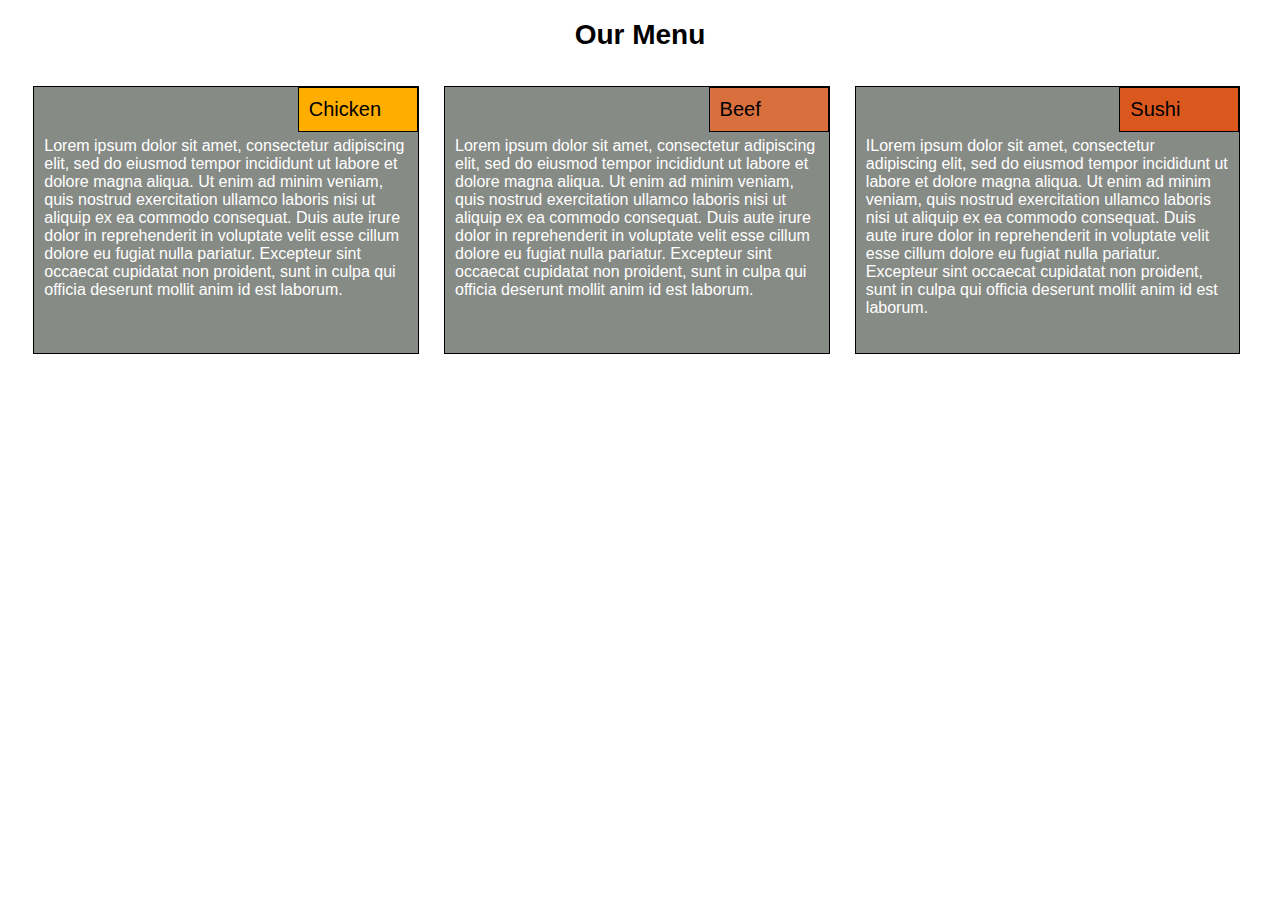
<file: mod2_solution/index.html>
<!DOCTYPE html>
<html>
<head>
<meta charset="utf-8">
<title>mod2_solution</title>
<link rel="stylesheet" href="style.css">
<meta name="viewport" content="width=device-width, initial-scale=1">
</head>
<body>
<h1 class="header">Our Menu</h1>

<div class="row">
  <div class="col-lg-3 col-md-2 col-sd-1">
      <div class="ht h1">
        Chicken
      </div>
    <p>Lorem ipsum dolor sit amet, consectetur adipiscing elit, sed do eiusmod tempor incididunt ut labore et dolore magna aliqua. Ut enim ad minim veniam, quis nostrud exercitation ullamco laboris nisi ut aliquip ex ea commodo consequat. Duis aute irure dolor in reprehenderit in voluptate velit esse cillum dolore eu fugiat nulla pariatur. Excepteur sint occaecat cupidatat non proident, sunt in culpa qui officia deserunt mollit anim id est laborum.</p>
  </div>

  <div class="col-lg-3 col-md-2 col-sd-1">
    <div class="ht t2">
      Beef
    </div>
  <p>Lorem ipsum dolor sit amet, consectetur adipiscing elit, sed do eiusmod tempor incididunt ut labore et dolore magna aliqua. Ut enim ad minim veniam, quis nostrud exercitation ullamco laboris nisi ut aliquip ex ea commodo consequat. Duis aute irure dolor in reprehenderit in voluptate velit esse cillum dolore eu fugiat nulla pariatur. Excepteur sint occaecat cupidatat non proident, sunt in culpa qui officia deserunt mollit anim id est laborum.</p>
  </div>

  <div class="col-lg-3 col-md-1 col-sd-1">
    <div class="ht t3">
      Sushi
    </div>
  <p>ILorem ipsum dolor sit amet, consectetur adipiscing elit, sed do eiusmod tempor incididunt ut labore et dolore magna aliqua. Ut enim ad minim veniam, quis nostrud exercitation ullamco laboris nisi ut aliquip ex ea commodo consequat. Duis aute irure dolor in reprehenderit in voluptate velit esse cillum dolore eu fugiat nulla pariatur. Excepteur sint occaecat cupidatat non proident, sunt in culpa qui officia deserunt mollit anim id est laborum.</p>
  </div>
</div>

</body>
</html>
</file>
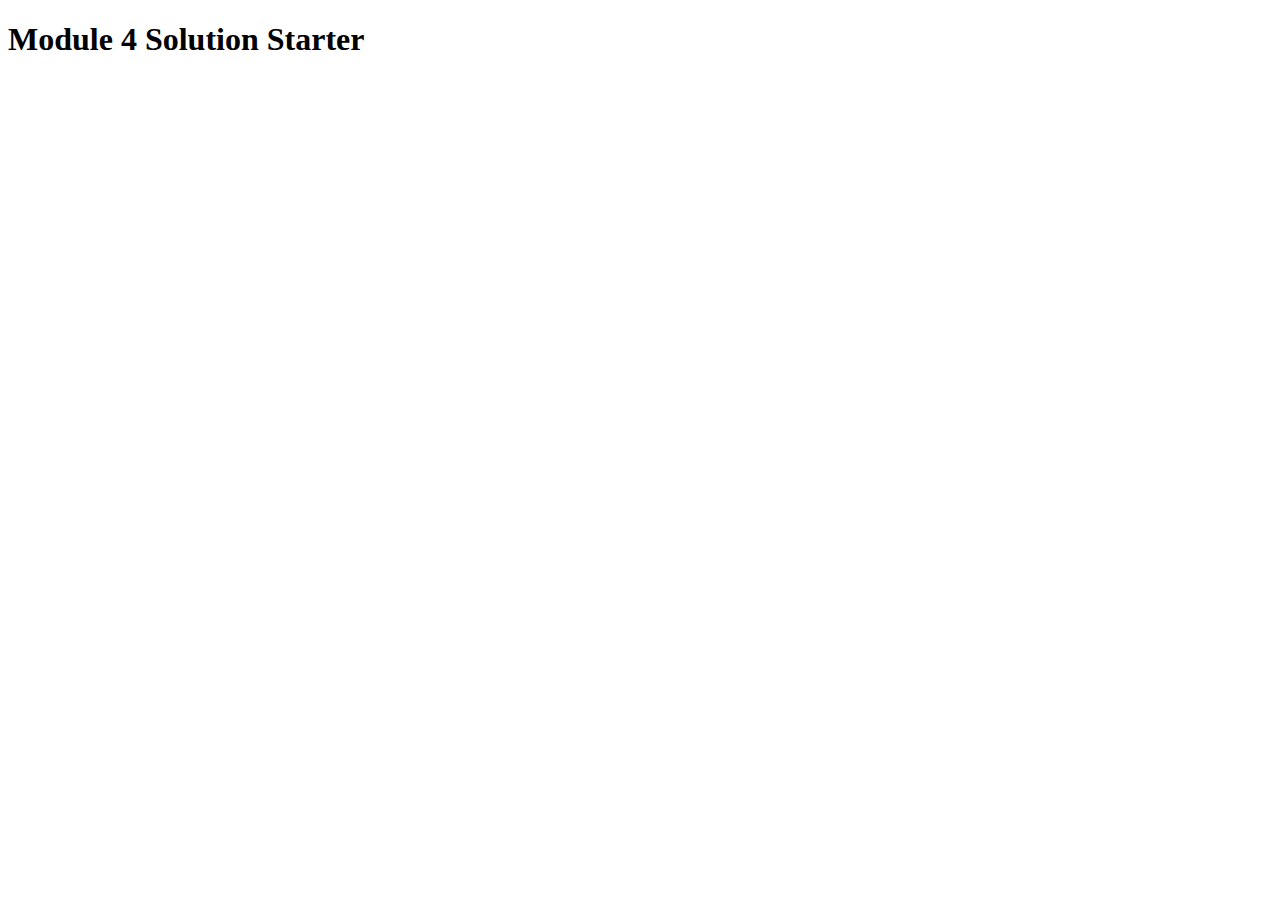
<file: mod4_solution/index.html>
<!DOCTYPE html>
<html>
<head>
  <meta charset="utf-8">
  <title>Module 4 Solution Starter</title>
  <script src="SpeakHello.js"></script>
  <script src="SpeakGoodBye.js"></script>
  <script src="script.js"></script>
</head>
<body>
  <h1>Module 4 Solution Starter</h1>
</body>
</html>
</file>
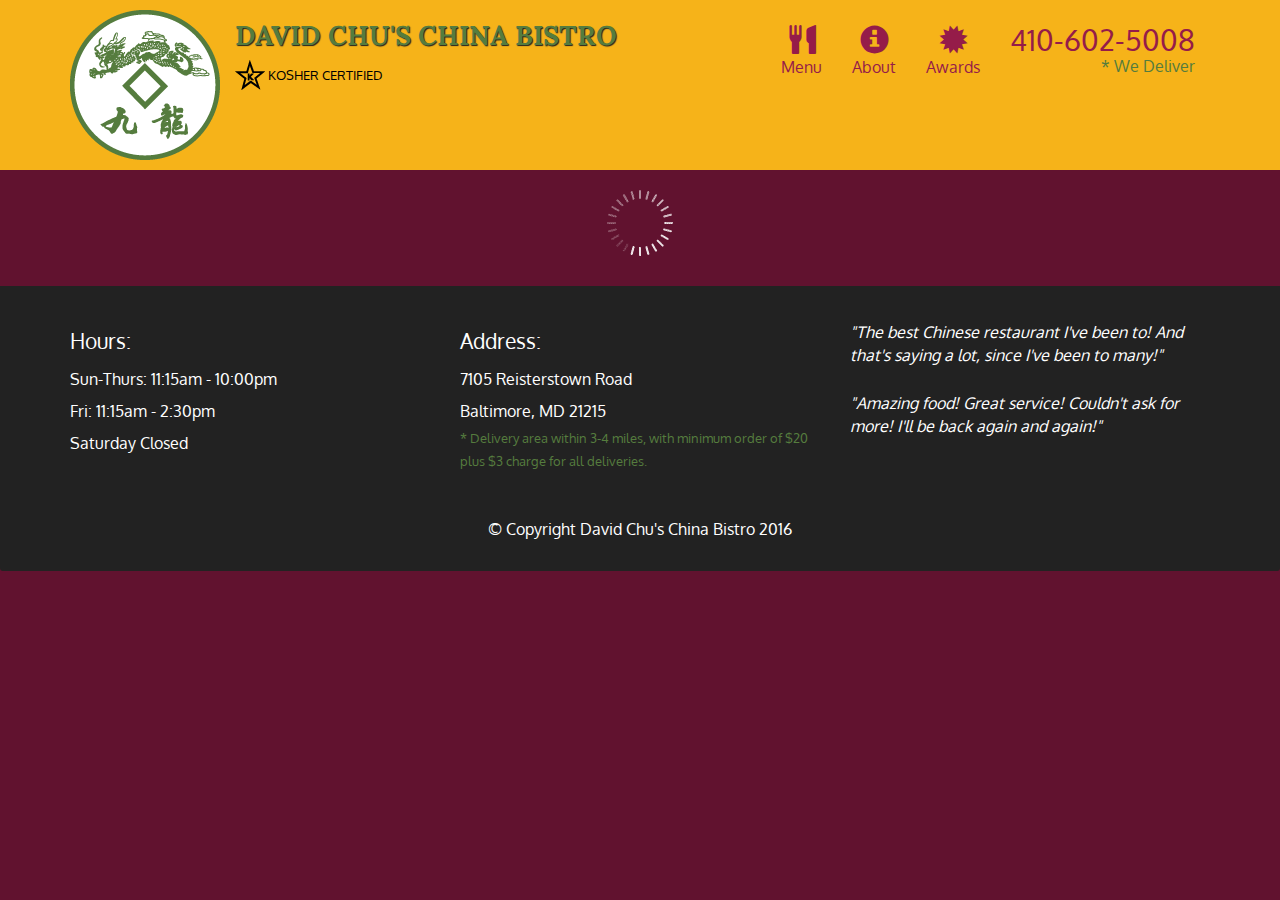
<file: mod5_solution/index.html>
<!doctype html>
<html lang="en">
  <head>
    <meta charset="utf-8">
    <meta http-equiv="X-UA-Compatible" content="IE=edge">
    <meta name="viewport" content="width=device-width, initial-scale=1">
    <title>David Chu's China Bistro</title>
    <link rel="stylesheet" href="css/bootstrap.min.css">
    <link rel="stylesheet" href="css/styles.css">
    <link href='https://fonts.googleapis.com/css?family=Oxygen:400,300,700' rel='stylesheet' type='text/css'>
    <link href='https://fonts.googleapis.com/css?family=Lora' rel='stylesheet' type='text/css'>
  </head>
<body>
  <header>
    <nav id="header-nav" class="navbar navbar-default">
      <div class="container">
        <div class="navbar-header">
          <a href="index.html" class="pull-left visible-md visible-lg">
            <div id="logo-img" alt="Logo image"></div>
          </a>

          <div class="navbar-brand">
            <a href="index.html"><h1>David Chu's China Bistro</h1></a>
            <p>
              <img src="images/star-k-logo.png" alt="Kosher certification">
              <span>Kosher Certified</span>
            </p>
          </div>

          <button id="navbarToggle" type="button" class="navbar-toggle collapsed" data-toggle="collapse" data-target="#collapsable-nav" aria-expanded="false">
            <span class="sr-only">Toggle navigation</span>
            <span class="icon-bar"></span>
            <span class="icon-bar"></span>
            <span class="icon-bar"></span>
          </button>
        </div>
        
        <div id="collapsable-nav" class="collapse navbar-collapse">
           <ul id="nav-list" class="nav navbar-nav navbar-right">
            <li id="navHomeButton" class="visible-xs active">
              <a href="index.html">
                <span class="glyphicon glyphicon-home"></span> Home</a>
            </li>
            <li id="navMenuButton">
              <a href="#" onclick="$dc.loadMenuCategories();">
                <span class="glyphicon glyphicon-cutlery"></span><br class="hidden-xs"> Menu</a>
            </li>
            <li>
              <a href="#">
                <span class="glyphicon glyphicon-info-sign"></span><br class="hidden-xs"> About</a>
            </li>
            <li>
              <a href="#">
                <span class="glyphicon glyphicon-certificate"></span><br class="hidden-xs"> Awards</a>
            </li>
            <li id="phone" class="hidden-xs">
              <a href="tel:410-602-5008">
                <span>410-602-5008</span></a><div>* We Deliver</div>
            </li>
          </ul><!-- #nav-list -->
        </div><!-- .collapse .navbar-collapse -->
      </div><!-- .container -->
    </nav><!-- #header-nav -->
  </header>

  

  <div id="call-btn" class="visible-xs">
    <a class="btn" href="tel:410-602-5008">
    <span class="glyphicon glyphicon-earphone"></span>
    410-602-5008
    </a>
  </div>
  <div id="xs-deliver" class="text-center visible-xs">* We Deliver</div>

  <div id="main-content" class="container"></div>

  <footer class="panel-footer">
    <div class="container">
      <div class="row">
        <section id="hours" class="col-sm-4">
          <span>Hours:</span><br>
          Sun-Thurs: 11:15am - 10:00pm<br>
          Fri: 11:15am - 2:30pm<br>
          Saturday Closed
          <hr class="visible-xs">
        </section>
        <section id="address" class="col-sm-4">
          <span>Address:</span><br>
          7105 Reisterstown Road<br>
          Baltimore, MD 21215
          <p>* Delivery area within 3-4 miles, with minimum order of $20 plus $3 charge for all deliveries.</p>
          <hr class="visible-xs">
        </section>
        <section id="testimonials" class="col-sm-4">
          <p>"The best Chinese restaurant I've been to! And that's saying a lot, since I've been to many!"</p>
          <p>"Amazing food! Great service! Couldn't ask for more! I'll be back again and again!"</p>
        </section>
      </div>
      <div class="text-center">&copy; Copyright David Chu's China Bistro 2016</div>
    </div>
  </footer>

  <!-- jQuery (Bootstrap JS plugins depend on it) -->
  <script src="js/jquery-2.1.4.min.js"></script>
  <script src="js/bootstrap.min.js"></script>
  <script src="js/ajax-utils.js"></script>
  <script src="js/script.js"></script>
</body>
</html>
</file>
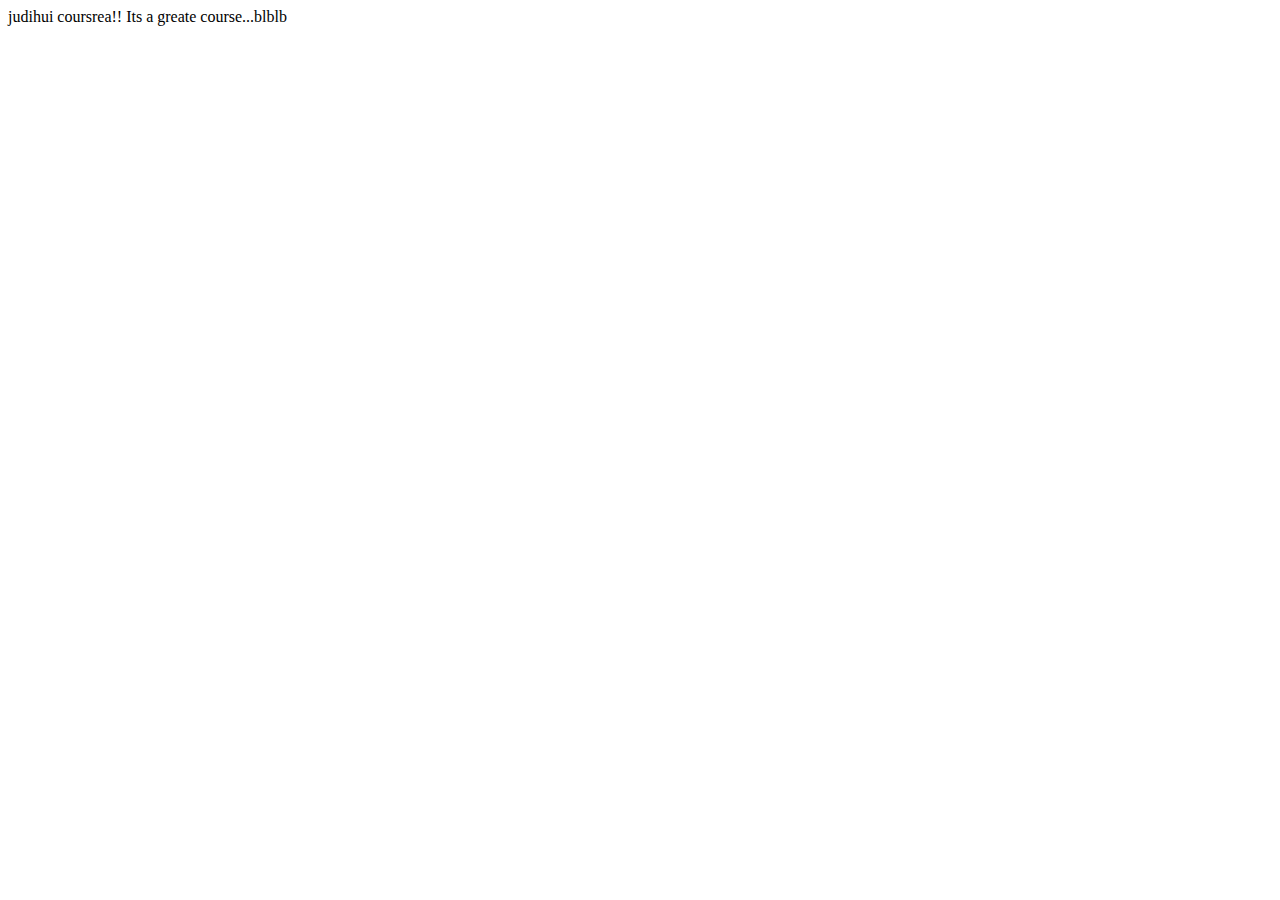
<file: site/index.html>
<html lang="en">
<head>
    <meta charset="UTF-8">
    <meta http-equiv="X-UA-Compatible" content="IE=edge">
    <meta name="viewport" content="width=device-width, initial-scale=1.0">
    <title>Hello Coursera</title>
</head>
<body>
    judihui coursrea!! Its a greate course...blblb
</body>
</html>
</file>
<file: mod2_solution/style.css>
* {
    box-sizing: border-box;
  }
  
  body{
    font-family: Helvetica;
  }

  .header {
    color:black;
    text-align: center;  
    margin-bottom: 15px;
    font-size: 175%;
  }

 
  row {
    width: 100%;
    position: relative;
    top: 40px;
    background-color: #878b86;
  }
  
  p {
   
    background-color: #878b86;
    width: 100%;
    height: 250px;
    margin-right: auto;
    margin-left: auto;
    color: white;
    margin-top: 0;
    padding-top: 50px;
    padding-left: 10px;
    padding-right: 10px; 
    padding-bottom: 10px;
    overflow: auto;
}

  div.ht{
    background-color: #ffae00;
    border: 1px solid black;
    padding: 10px;
    margin-bottom: 0;
    width: 120px;
    font-size: 125%;
    position: absolute ;
    top: 0px;
    right: 0px;

  }

  div.t1{
    background-color: #ffae00;
  }

  div.t2{
    background-color: #da6f3e;
  }

  div.t3{
    background-color: #da581d;
  }


  @media (min-width: 992px) {
    .col-lg-1, .col-lg-2, .col-lg-3 {
      float: left;
      position: relative;
      margin-left: 2%;
      margin-top: 20px;
      background: #878b86;
    }
    .col-lg-1 {
      width: 8.33%;
      border: 1px solid black;
    }
    .col-lg-2 {
      width: 16.66%;
      border: 1px solid black;
    }
    .col-lg-3 {
      width: 30.5%;
      border: 1px solid black;
    }
  }
  

  @media (min-width: 768px) and (max-width: 991px) {
    .col-md-1, .col-md-2, .col-md-3 {
      float: left;
      background: #878b86;
      position: relative;
      margin-left: 2%;
      margin-top: 20px;
    }
    .col-md-1 {
      width: 92%;
      border: 1px solid black;
    }
    .col-md-2 {
      width: 45%;
      border: 1px solid black;
    }
    .col-md-3 {
      width: 25%;
      border: 1px solid black;
    }
  }

 
  @media (max-width: 767px) {
    .col-sd-1, .col-sd-2, .col-sd-3 {
      float: left;
  
      background: #878b86;
      position: relative;
      margin-left: 2%;
      margin-top: 20px;
    }
    .col-sd-1 {
      width: 95%;
      border: 1px solid black;
    }
    .col-sd-2 {
      width: 16.66%;
      border: 1px solid black;
    }
    .col-sd-3 {
      width: 25%;
      border: 1px solid black;
    }
  }
</file>
<file: mod5_solution/css/styles.css>
body {
  font-size: 16px;
  color: #fff;
  background-color: #61122f;
  font-family: 'Oxygen', sans-serif;
}

/** HEADER **/
#header-nav {
  background-color: #f6b319;
  border-radius: 0;
  border: 0;
}

#logo-img {
  background: url('../images/restaurant-logo_large.png') no-repeat;
  width: 150px;
  height: 150px;
  margin: 10px 15px 10px 0;
}

.navbar-brand {
  padding-top: 25px;
}
.navbar-brand h1 { /* Restaurant name */
  font-family: 'Lora', serif;
  color: #557c3e;
  font-size: 1.5em;
  text-transform: uppercase;
  font-weight: bold;
  text-shadow: 1px 1px 1px #222;
  margin-top: 0;
  margin-bottom: 0;
  line-height: .75;
}
.navbar-brand a:hover, .navbar-brand a:focus {
  text-decoration: none;
}
.navbar-brand p { /* Kosher cert */
  color: #000;
  text-transform: uppercase;
  font-size: .7em;
  margin-top: 15px;
}
.navbar-brand p span { /* Star-K */
  vertical-align: middle;
}

#nav-list {
  margin-top: 10px;
}
#nav-list a {
  color: #951C49;
  text-align: center;
}
#nav-list a:hover {
  background: #E7E7E7;
}
#nav-list a span {
  font-size: 1.8em;
}

#phone {
  margin-top: 5px;
}
#phone a { /* Phone number */
  text-align: right;
  padding-bottom: 0;
}
#phone div { /* We Deliver */
  color: #557c3e;
  text-align: right;
  padding-right: 15px;
}

.navbar-header button.navbar-toggle, .navbar-header .icon-bar {
  border: 1px solid #61122f;
}
.navbar-header button.navbar-toggle {
  clear: both;
  margin-top: -30px;
}
/* END HEADER */

/* FOOTER */
.panel-footer {
  margin-top: 30px;
  padding-top: 35px;
  padding-bottom: 30px;
  background-color: #222;
  border-top: 0;
}
.panel-footer div.row {
  margin-bottom: 35px;
}
#hours, #address {
  line-height: 2;
}
#hours > span, #address > span {
  font-size: 1.3em;
}
#address p {
  color: #557c3e;
  font-size: .8em;
  line-height: 1.8;
}
#testimonials {
  font-style: italic;
}
#testimonials p:nth-child(2) {
  margin-top: 25px;
}
/* END FOOTER */



/* HOME PAGE */
.container .jumbotron {
  box-shadow: 0 0 50px #3F0C1F;
  border: 2px solid #3F0C1F;
}

#menu-tile, #specials-tile, #map-tile {
  height: 250px;
  width: 100%;
  margin-bottom: 15px;
  position: relative;
  border: 2px solid #3F0C1F;
  overflow: hidden;
}
#menu-tile:hover, #specials-tile:hover, #map-tile:hover {
  box-shadow: 0 1px 5px 1px #cccccc;
}
#menu-tile {
  background: url('../images/menu-tile.jpg') no-repeat;
  background-position: center;
}
#specials-tile {
  background: url('../images/specials-tile.jpg') no-repeat;
  background-position: center;
}
#menu-tile span, #specials-tile span, #map-tile span {
  position: absolute;
  bottom: 0;
  right: 0;
  width: 100%;
  text-align: center;
  font-size: 1.6em;
  text-transform: uppercase;
  background-color: #000;
  color: #fff;
  opacity: .8;
}
/* END HOME PAGE */

/* MENU CATEGORIES PAGE */
.category-tile { 
  position: relative;
  border: 2px solid #3F0C1F;
  overflow: hidden;
  width: 200px;
  height: 200px;
  margin: 0 auto 15px;
}
.category-tile span {
  position: absolute;
  bottom: 0;
  right: 0;
  width: 100%;
  text-align: center;
  font-size: 1.2em;
  text-transform: uppercase;
  background-color: #000;
  color: #fff;
  opacity: .8;
}
.category-tile:hover {
  box-shadow: 0 1px 5px 1px #cccccc;
}

#menu-categories-title + div {
  margin-bottom: 50px;
}
/* END MENU CATEGORIES PAGE */

/* SINGLE CATEGORY PAGE */
.menu-item-tile {
  margin-bottom: 25px;
}
.menu-item-tile hr {
  width: 80%;
}
.menu-item-tile .menu-item-price {
  font-size: 1.1em;
  text-align: right;
  margin-top: -15px;
  margin-right: -15px;
}
.menu-item-tile .menu-item-price span {
  font-size: .6em;
}
.menu-item-photo {
  position: relative;
  border: 2px solid #3F0C1F; 
  overflow: hidden;
  padding: 0;
  margin-right: -15px;
  margin-left: auto;
  margin-bottom: 20px;
  max-width: 250px;
}
.menu-item-photo div {
  position: absolute;
  bottom: 0;
  right: 0;
  width: 80px;
  background-color: #557c3e;
  text-align: center;
}
.menu-item-description {
  padding-right: 30px;
}
h3.menu-item-title {
  margin: 0 0 10px;
}
.menu-item-details {
  font-size: .9em;
  font-style: italic;
}
/* END SINGLE CATEGORY PAGE */


/********** Large devices only **********/
@media (min-width: 1200px) {
  .container .jumbotron {
    background: url('../images/jumbotron_1200.jpg') no-repeat;
    height: 675px;
  }
}

/********** Medium devices only **********/
@media (min-width: 992px) and (max-width: 1199px) {
  /* Header */
  #logo-img {
    background: url('../images/restaurant-logo_medium.png') no-repeat;
    width: 100px;
    height: 100px;
    margin: 5px 5px 5px 0;
  }
  /* End Header */

  /* Home Page */
  .container .jumbotron {
    background: url('../images/jumbotron_992.jpg') no-repeat;
    height: 558px;
  }
  /* End Home Page */
}

/********** Small devices only **********/
@media (min-width: 768px) and (max-width: 991px) {
  /* Home Page */
  .container .jumbotron {
    background: url('../images/jumbotron_768.jpg') no-repeat;
    height: 432px;
  }
  /* End Home Page */
}

/********** Extra small devices only **********/
@media (max-width: 767px) {
  /* Header */
  .navbar-brand {
    padding-top: 10px;
    height: 80px;
  }
  .navbar-brand h1 { /* Restaurant name */
    padding-top: 10px;
    font-size: 5vw; /* 1vw = 1% of viewport width */
  }
  .navbar-brand p { /* Kosher cert */
    font-size: .6em;
    margin-top: 12px;
  }
  .navbar-brand p img { /* Star-K */
    height: 20px;
  }

  #collapsable-nav a { /* Collapsed nav menu text */
    font-size: 1.2em;
  }
  #collapsable-nav a span { /* Collapsed nav menu glyph */
    font-size: 1em;
    margin-right: 5px;
  }

  #call-btn > a {
    font-size: 1.5em;
    display: block;
    margin: 0 20px;
    padding: 10px;
    border: 2px solid #fff;
    background-color: #f6b319;
    color: #951c49;
  }
  #xs-deliver {
    margin-top: 5px;
    font-size: .7em;
    letter-spacing: .1em;
    text-transform: uppercase;
  }
  /* End Header */

  /* Footer */
  .panel-footer section {
    margin-bottom: 30px;
    text-align: center;
  }
  .panel-footer section:nth-child(3) {
    margin-bottom: 0; /* margin already exists on the whole row */
  }
  .panel-footer section hr {
    width: 50%;
  }
  /* End Footer */

  /* Home Page */
  .container .jumbotron {
    margin-top: 30px;
    padding: 0;
  }
  #menu-tile, #specials-tile {
    width: 360px;
    margin: 0 auto 15px;
  }

  .menu-item-photo {
    margin-right: auto;
  }
  .menu-item-tile .menu-item-price {
    text-align: center;
  }
  .menu-item-description {
    text-align: center;;
  }
}


/********** Super extra small devices Only :-) (e.g., iPhone 4) **********/
@media (max-width: 479px) {
  /* Header */
  .navbar-brand h1 { /* Restaurant name */
    padding-top: 5px;
    font-size: 6vw;
  }
  /* End Header */
  
  /* Home page */
  #menu-tile, #specials-tile {
    width: 280px;
    margin: 0 auto 15px;
  }

  .col-xxs-12 {
    position: relative;
    min-height: 1px;
    padding-right: 15px;
    padding-left: 15px;
    float: left;
    width: 100%;
  }
}
</file>
